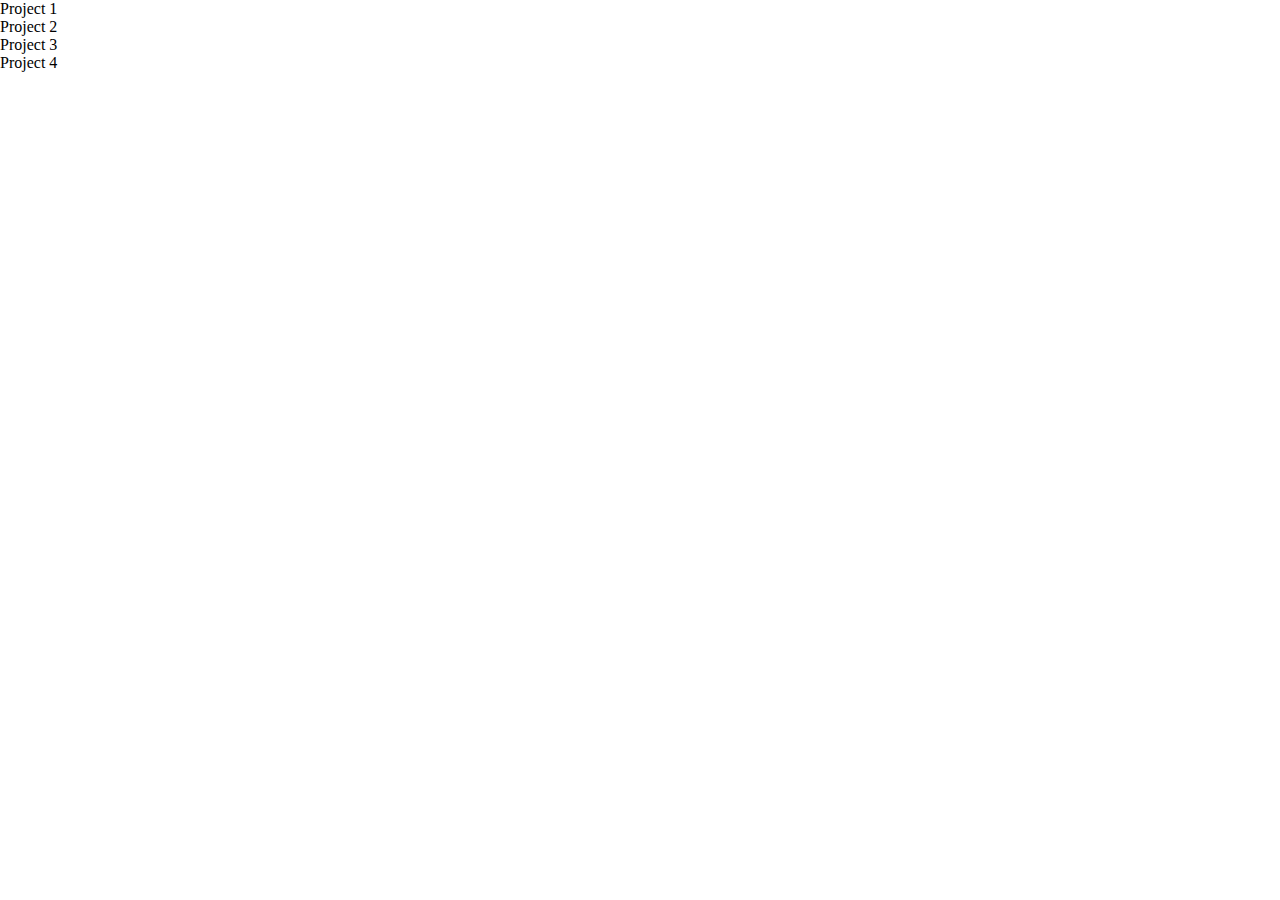
<file: contact.html>
<head></head>
    <title>Alaa's Contact Info</title>
    <link rel="stylesheet" href="style.css">
</head>
<body>
    <div>Project 1</div>
    <div>Project 2</div>
    <div>Project 3</div>
    <div>Project 4</div>

</body>
</file>
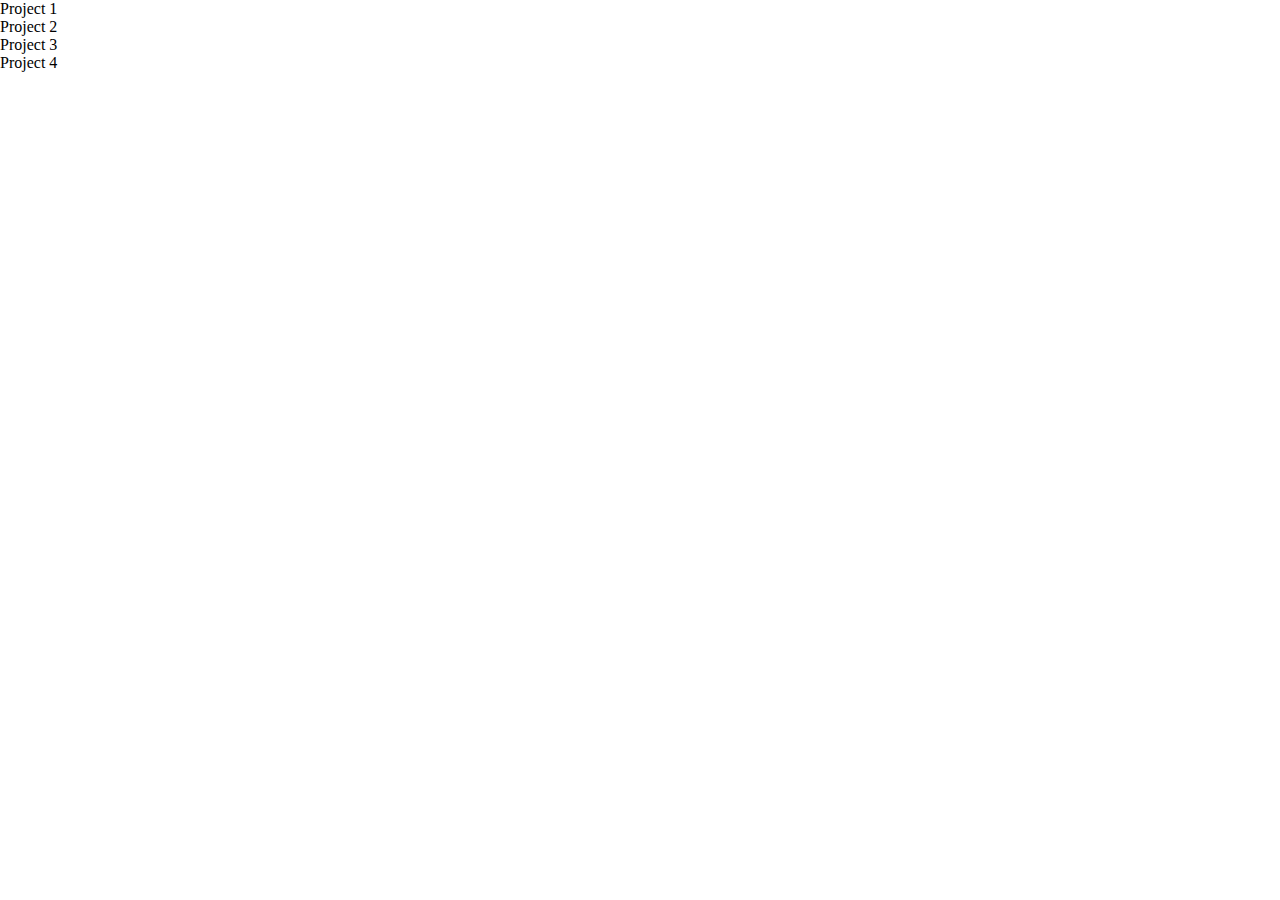
<file: photography.html>
<head></head>
    <title>Alaa's Photography Album</title>
    <link rel="stylesheet" href="style.css">
</head>
<body>
    <div>Project 1</div>
    <div>Project 2</div>
    <div>Project 3</div>
    <div>Project 4</div>

</body>
</file>
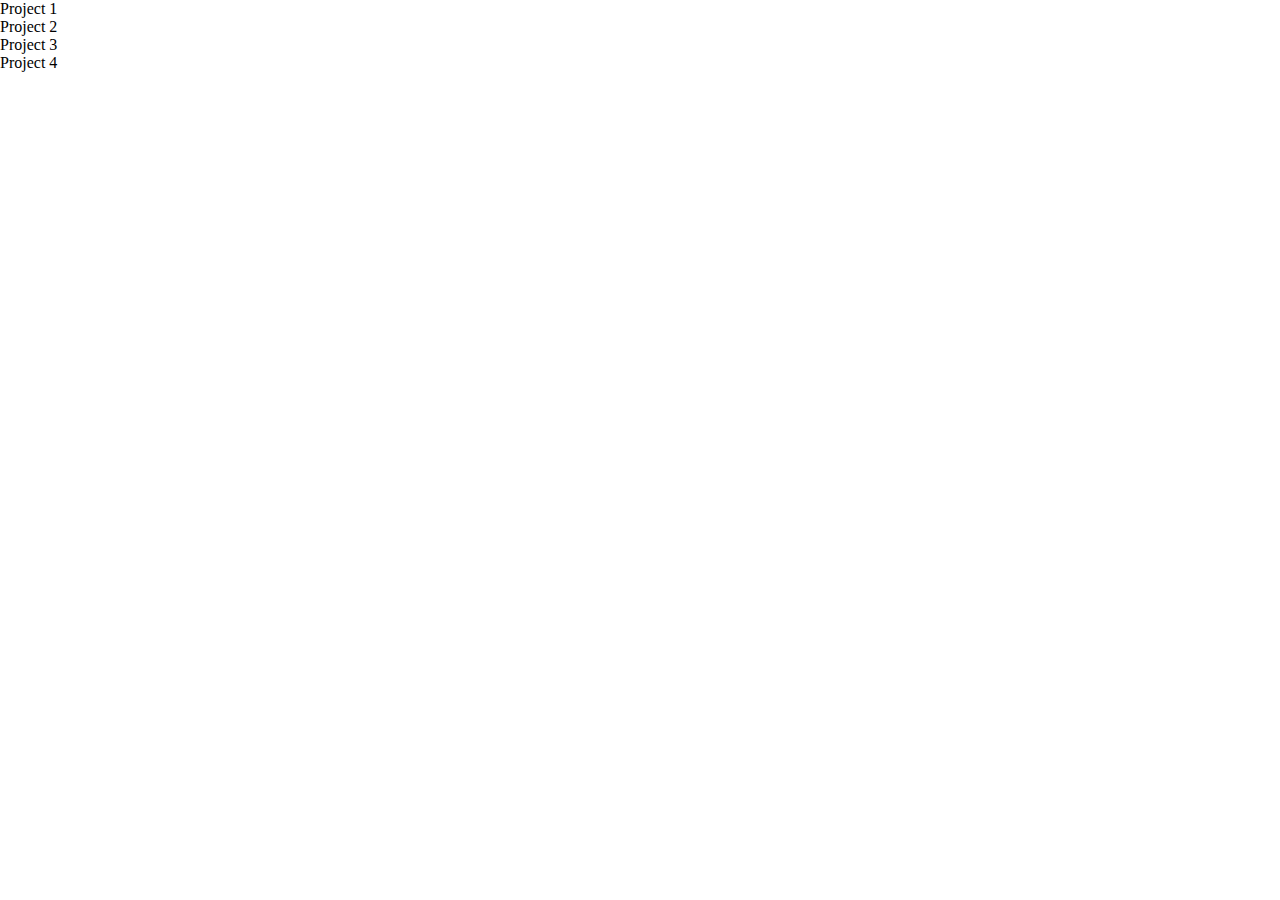
<file: projects.html>
<head>
    <title>Alaa's Project</title>
    <link rel="stylesheet" href="style.css">
</head>
<body>
    <div>Project 1</div>
    <div>Project 2</div>
    <div>Project 3</div>
    <div>Project 4</div>

</body>
</file>
<file: style.css>
/* Background container */
.bg {
    position: fixed; /* Ensures it stays in place */
    top: 0;
    left: 0;
    width: 100%;
    height: 100%;
    z-index: -1; /* Push it behind the content */
    overflow: auto;
    background-color: black;
}

/* Background image */
.bg::before {
    content: '';
    position: absolute;
    top: 0;
    left: 0;
    width: 100vw;
    height: 100vh;
    background: url('images/signal-hill.jpeg') no-repeat center center/cover;
    background-size: 100% 100%;
    filter: blur(30px); /* Adjust the blur intensity */
}

/* Content on top of the background */
.content {
    position: relative;
    z-index: 1;
    text-align: center;
}

head, body {
    margin: 0;
    padding: 0;
    min-height: 100%;
}

h1 {
    text-align: center;
    color: #ffffff;
    font-family: papyrus;
    font-size: 80px;
    margin-bottom: 5px;
}

h2 {
    text-align: center;
    color: #ffffff;
    font-family: papyrus;
}

h3 {
    text-align: center;
    color: #ffffff;
    font-family: papyrus;
    font-style: normal;
    font-weight: lighter;
}

#wrapper {background-color: rgb(31, 27, 27);
    display: block;
    margin-left: auto;
    margin-right: auto;
    width: 350px;
    height: 350px;
    border-radius: 50%;
    overflow: hidden;
}

#pic {
    display: block;
    margin-left: auto;
    margin-right: auto;
    width: 120%;
    margin: -75px 0px 0px -35px;
}
</file>
